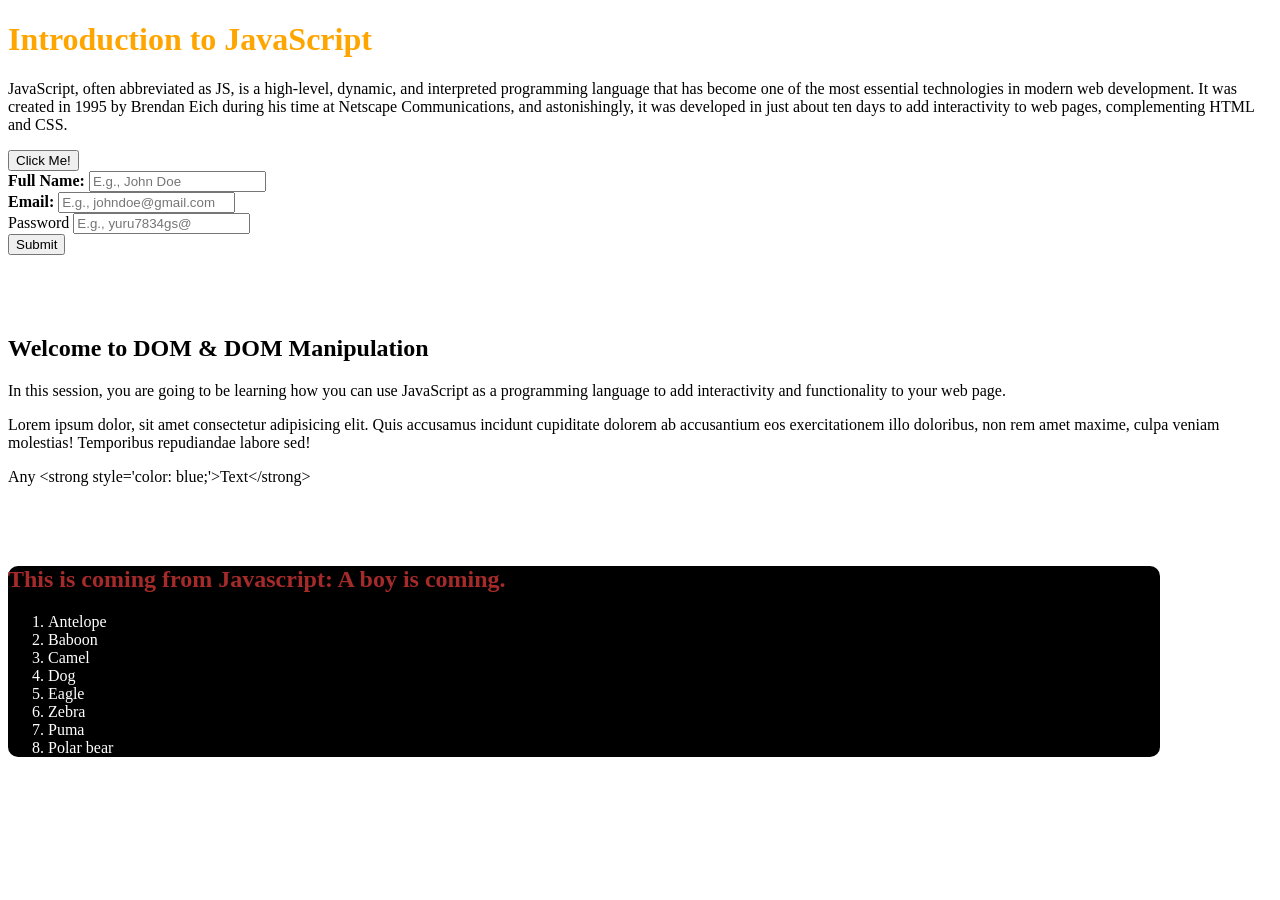
<file: index.html>
<!DOCTYPE html>
<html lang="en">
<head>
    <meta charset="UTF-8">
    <meta name="viewport" content="width=device-width, initial-scale=1.0">
    <title>JavaScript Class</title>
    <script defer src="./script.js"></script>

    <style>
        div.modal-wrapper {
            background-color: black;
            color: white;
            text-align: center;
            width: 50%;
            margin: 0 auto;
            padding: 40px;
            border-radius: 10px;
        }

        div.dom-wrapper {
            margin-block: 5rem;
        }

        .my-div {
            margin: 10px 0;
            width: 90vw;
            background-color: black;
            color: brown;
            border-radius: 10px;
        }
    </style>

</head>
<body>
    <!-- 
        Methods of embedding JS 
            1. Inline JS/Script - attributes
            2. Internal JS/Script - script tag
            3. External JS/Script - script tag with the src attribute
    -->
    <!-- headline -->
    <h1 id="heading">
        Introduction to JavaScript
    </h1>

    <!-- internal script -->
    <script>
        const heading = document.getElementById("heading");

        heading.style.color = "orange";


    </script>



    <!-- tagline -->
    <p>
        JavaScript, often abbreviated as JS, is a high-level, dynamic, and interpreted programming language that has become one of the most essential technologies in modern web development. It was created in 1995 by Brendan Eich during his time at Netscape Communications, and astonishingly, it was developed in just about ten days to add interactivity to web pages, complementing HTML and CSS. 
    </p>

    <!-- CTA -->
    <!-- inline script -->
    <button type="button" onclick="window.alert('Hi guys! Welcome to today\'s class.')">Click Me!</button>

    <!-- form -->
    <form action="" method="post" id="myForm" class="my-form">
        <!-- full name field -->
        <div class="field">
            <label for="fullname"><strong>Full Name:</strong></label>
            <input type="text" name="fullname" id="fullname" placeholder="E.g., John Doe" required>
        </div>

        <!-- email field -->
        <div class="field">
            <label for="email"><strong>Email:</strong></label>
            <input type="text" name="email" id="email" placeholder="E.g., johndoe@gmail.com" required>
        </div>

        <!-- password -->
        <div class="field">
            <label for="password">Password</label>
            <input type="password" name="password" id="password" placeholder="E.g., yuru7834gs@" required>
        </div>

        <!-- submit button -->
        <div>
            <button type="submit">Submit</button>
        </div>

        <p id="message"></p>
    </form>

    <p id="riddle"></p>

    <!-- DOM & DOM Manipulation -->
    <div class="dom-wrapper" id="domWrapper">
        <!-- headline -->
        <h2>Welcome to DOM & DOM Manipulation</h2>

        <!-- tagline -->
        <p class="dom-text">In this session, you are going to be learning how you can use JavaScript as a programming language to add interactivity and functionality to your web page.</p>

        <!-- text -->
        <p class="dom-text">Lorem ipsum dolor, sit amet consectetur adipisicing elit. Quis accusamus incidunt cupiditate dolorem ab accusantium eos exercitationem illo doloribus, non rem amet maxime, culpa veniam molestias! Temporibus repudiandae labore sed!</p>

        <p id="special"></p>
    </div>

</body>
</html>
</file>
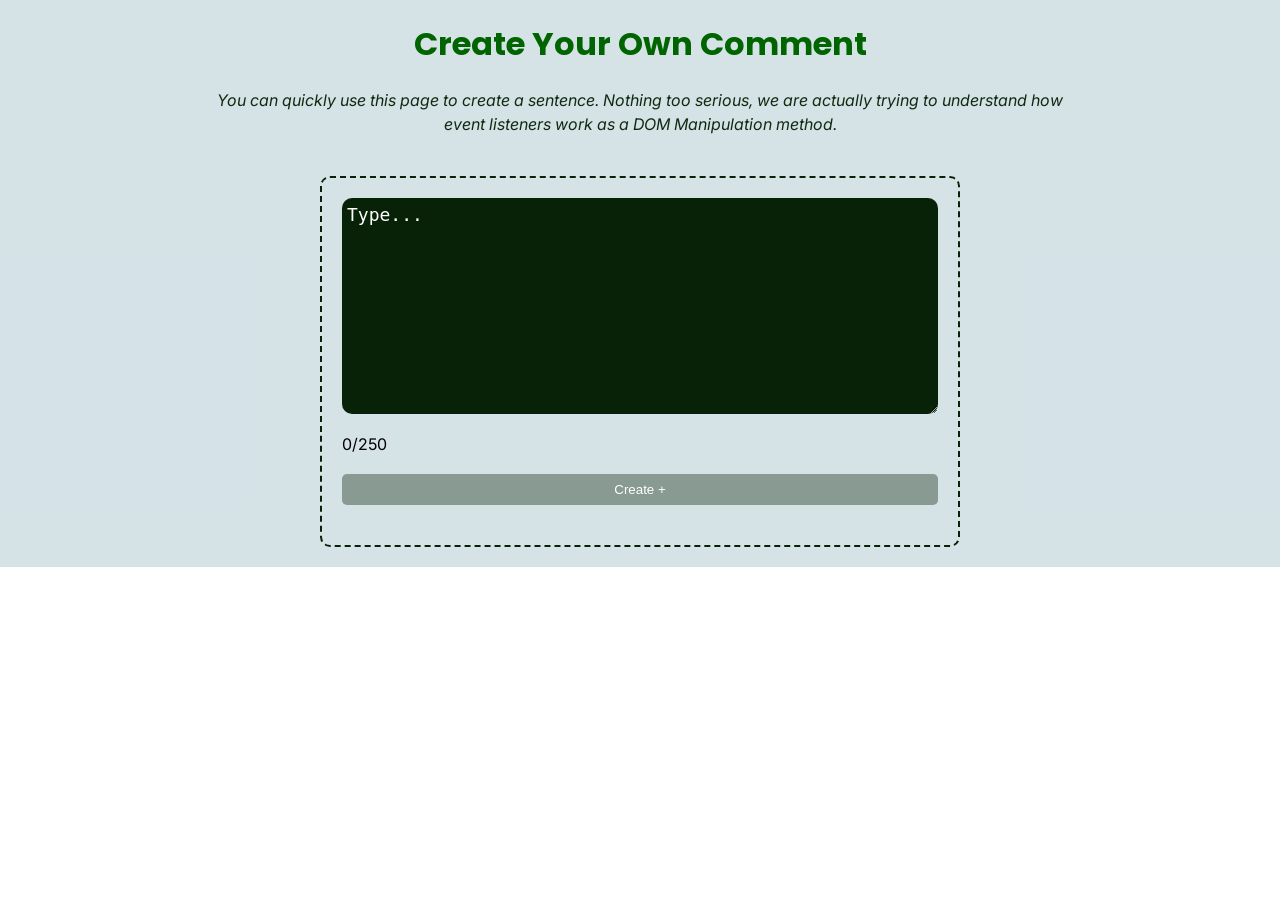
<file: event.html>
<!DOCTYPE html>
<html lang="en">
<head>
    <meta charset="UTF-8">
    <meta name="viewport" content="width=device-width, initial-scale=1.0">
    <title>Events in DOM & DOM Manipulation</title>
    <link rel="stylesheet" href="event.css">
    <script defer src="./event.js"></script>
</head>
<body>
    <!-- <header>
        <h1>Welcome to Our Dynamic Web Page</h1>
    </header> -->

    <section class="form-section" aria-labelledby="heading">
        <!-- Text -->
        <div class="text-wrapper">
            <h2 class="heading">Create Your Own Comment</h2>
            <p class="desc">You can quickly use this page to create a sentence. Nothing too serious, we are actually trying to understand how event listeners work as a DOM Manipulation method.</p>
        </div>

        <!-- Form -->
        <div class="form-wrapper">
            <form action="" method="post" id="form">
                <textarea name="comment" id="comment" cols="30" rows="10" placeholder="Type..." required></textarea>

                <p class="words">
                    <span id="typedWords"></span>/<span id="allowedWords"></span>
                </p>

                <button id="createBtn" type="submit" >Create +</button>

                <p class="message" id="message">

                </p>
            </form>
        </div>
    </section>


</body>
</html>
</file>
<file: event.css>
@import url('https://fonts.googleapis.com/css2?family=Inter:ital,opsz,wght@0,14..32,100..900;1,14..32,100..900&family=Ole&family=Poppins:ital,wght@0,100;0,200;0,300;0,400;0,500;0,600;0,700;0,800;0,900;1,100;1,200;1,300;1,400;1,500;1,600;1,700;1,800;1,900&family=Roboto+Condensed:ital,wght@0,100..900;1,100..900&family=Roboto:ital,wght@0,100..900;1,100..900&family=Work+Sans:ital,wght@0,100..900;1,100..900&display=swap');

html {
    scroll-behavior: smooth;
}

:root {
    --space-lg--: 20px;
    --space-container--: 40px;
    --heading-font--: "Poppins", sans-serif;
    --generic-font--: "Inter", sans-serif;
    --font-heading--: 32px;
    --font-lg--: 20px;
    --font-md--: 18px;
    --font-sm--: 14px;
}

* {
    padding: 0;
    margin: 0;
    box-sizing: border-box;
}

body {
    overflow-x: hidden;
    font-family: var(--generic-font--);
    
    display: flex;
    flex-direction: column;
    gap: var(--space-container--);
}

h1, h2, h3, h4, h5, h6 {
    font-family: var(--heading-font--);
}

h1 {
    text-align: center;
    font-size: 40px;
}

section.form-section {
    padding: var(--space-lg--);
    background-color: #8fb3be60;
    display: flex;
    flex-direction: column;
    gap: var(--space-container--);
}

div.text-wrapper {
    display: flex;
    flex-direction: column;
    gap: var(--space-lg--);
    text-align: center;
    line-height: 1.5;
}

div.text-wrapper h2 {
    color: darkgreen;
    font-size: var(--font-heading--);
}

div.text-wrapper p {
    color: #112a11;
    max-width: 55rem;
    margin-inline: auto;
    font-style: italic;
}

form {
    display: flex;
    flex-direction: column;
    gap: var(--space-lg--);
    max-width: 40rem;
    border: 2px dashed #082208;
    padding: var(--space-lg--);
    border-radius: 10px;
    margin-inline: auto;
}

form textarea {
    background-color: #082208;
    padding-left: 5px;
    padding-top: 6px;
    color: white;
    font-size: var(--font-md--);
    border: none;
    border-radius: 10px;
}

form textarea::placeholder {
    color: white;
}

form button {
    width: 100%;
    padding: 8px 16px;
    background-color: #112a1164;
    cursor: not-allowed;
    color: white;
    border: none;
    border-radius: 5px;
    transition: ease-in-out all 0.5s;
}


.red {
    color: red;
}
.allowed {
    background-color: #082208;
    
    cursor: pointer;
    transition: ease-in-out all .5s;
}
.allowed:hover {
    background-color: #082208c9;
}
</file>
